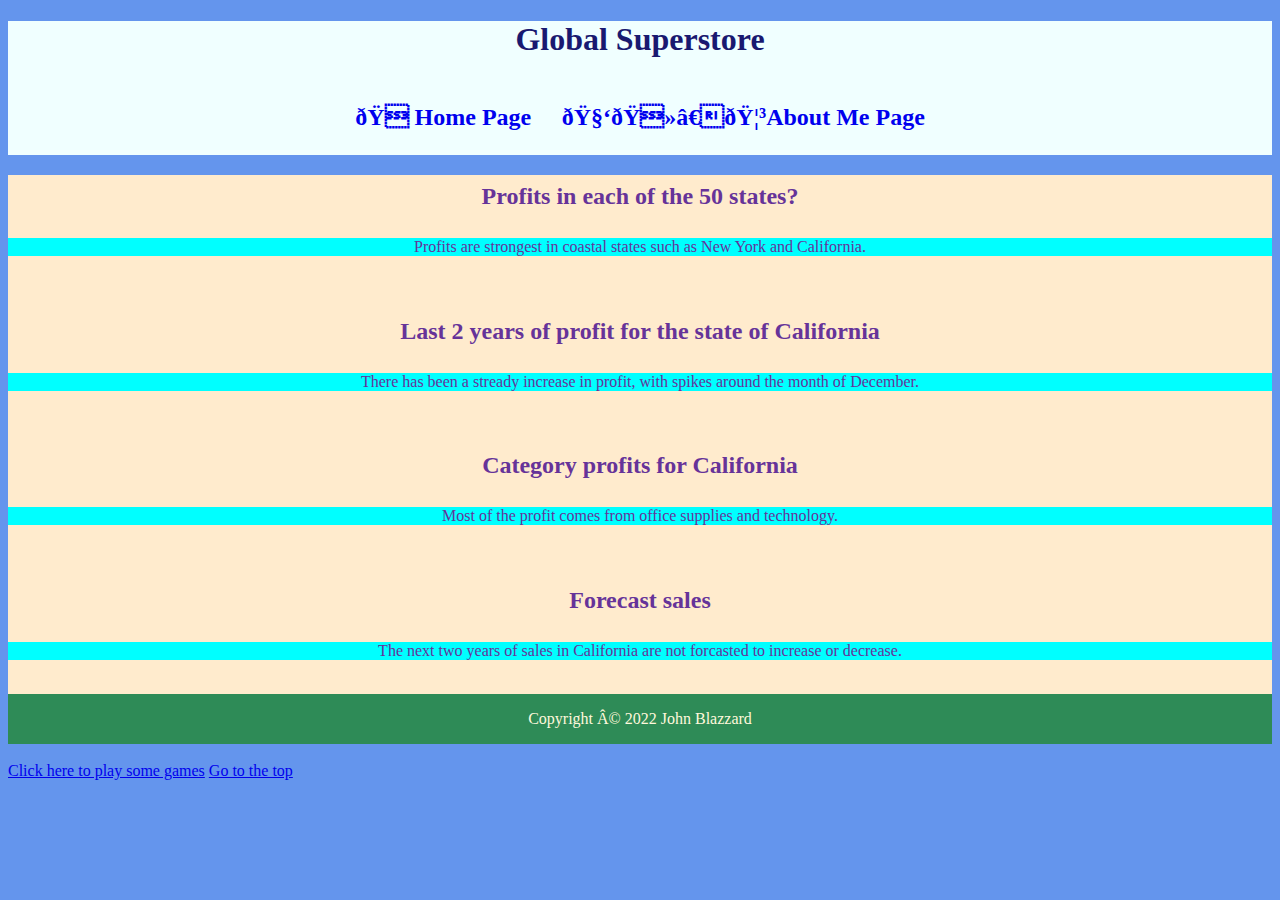
<file: html/tableau.html>
<!-- John Blazzard 6/16/22-->
<!DOCTYPE html>
<html>
    <head>
        <meta charset=UTF-8">
        <meta name="viewport" content="width=device-width, initial-scale=1.0">
        <meta http-equiv="X-UA-Compatible" content="ie=edge">
        <title>🏓Tableau</title>
        <link rel="stylesheet" type="text/css" href="../styles/bootstyles.css">
    </head>
    <body>
        <div class="header common">
            <h1>Global Superstore</h1>
            <nav>
                <a href="../index.html">🏠Home Page</a>
                <a href="../html/about.html">🧑🏻‍🦳About Me Page</a>
            </nav>
            
        </div>
        <div class="common mainbody">
            <h2>Profits in each of the 50 states?</h2>
            <div class='tableauPlaceholder' id='viz1655343452956' style='position: relative'><noscript><a href='#'><img alt='50 States ' src='https:&#47;&#47;public.tableau.com&#47;static&#47;images&#47;XP&#47;XPRHMB8CB&#47;1_rss.png' style='border: none' /></a></noscript><object class='tableauViz'  style='display:none;'><param name='host_url' value='https%3A%2F%2Fpublic.tableau.com%2F' /> <param name='embed_code_version' value='3' /> <param name='path' value='shared&#47;XPRHMB8CB' /> <param name='toolbar' value='yes' /><param name='static_image' value='https:&#47;&#47;public.tableau.com&#47;static&#47;images&#47;XP&#47;XPRHMB8CB&#47;1.png' /> <param name='animate_transition' value='yes' /><param name='display_static_image' value='yes' /><param name='display_spinner' value='yes' /><param name='display_overlay' value='yes' /><param name='display_count' value='yes' /><param name='language' value='en-US' /><param name='filter' value='publish=yes' /></object></div>                <script type='text/javascript'>                    var divElement = document.getElementById('viz1655343452956');                    var vizElement = divElement.getElementsByTagName('object')[0];                    vizElement.style.width='100%';vizElement.style.height=(divElement.offsetWidth*0.75)+'px';                    var scriptElement = document.createElement('script');                    scriptElement.src = 'https://public.tableau.com/javascripts/api/viz_v1.js';                    vizElement.parentNode.insertBefore(scriptElement, vizElement);                </script>
            <p>Profits are strongest in coastal states such as New York and California.</p>
            <br>
            <h2>Last 2 years of profit for the state of California</h2>
            <div class='tableauPlaceholder' id='viz1655343540102' style='position: relative'><noscript><a href='#'><img alt='Highest ' src='https:&#47;&#47;public.tableau.com&#47;static&#47;images&#47;Gl&#47;Global-Superstore2_16553435118800&#47;Highest&#47;1_rss.png' style='border: none' /></a></noscript><object class='tableauViz'  style='display:none;'><param name='host_url' value='https%3A%2F%2Fpublic.tableau.com%2F' /> <param name='embed_code_version' value='3' /> <param name='site_root' value='' /><param name='name' value='Global-Superstore2_16553435118800&#47;Highest' /><param name='tabs' value='no' /><param name='toolbar' value='yes' /><param name='static_image' value='https:&#47;&#47;public.tableau.com&#47;static&#47;images&#47;Gl&#47;Global-Superstore2_16553435118800&#47;Highest&#47;1.png' /> <param name='animate_transition' value='yes' /><param name='display_static_image' value='yes' /><param name='display_spinner' value='yes' /><param name='display_overlay' value='yes' /><param name='display_count' value='yes' /><param name='language' value='en-US' /><param name='filter' value='publish=yes' /></object></div>                <script type='text/javascript'>                    var divElement = document.getElementById('viz1655343540102');                    var vizElement = divElement.getElementsByTagName('object')[0];                    vizElement.style.width='100%';vizElement.style.height=(divElement.offsetWidth*0.75)+'px';                    var scriptElement = document.createElement('script');                    scriptElement.src = 'https://public.tableau.com/javascripts/api/viz_v1.js';                    vizElement.parentNode.insertBefore(scriptElement, vizElement);                </script>
            <p>There has been a stready increase in profit, with spikes around the month of December.</p>
            <br>
            <h2>Category profits for California</h2>
            <div class='tableauPlaceholder' id='viz1655343597032' style='position: relative'><noscript><a href='#'><img alt='EachCategory ' src='https:&#47;&#47;public.tableau.com&#47;static&#47;images&#47;Gl&#47;Global-Superstore3_16553435839250&#47;EachCategory&#47;1_rss.png' style='border: none' /></a></noscript><object class='tableauViz'  style='display:none;'><param name='host_url' value='https%3A%2F%2Fpublic.tableau.com%2F' /> <param name='embed_code_version' value='3' /> <param name='site_root' value='' /><param name='name' value='Global-Superstore3_16553435839250&#47;EachCategory' /><param name='tabs' value='no' /><param name='toolbar' value='yes' /><param name='static_image' value='https:&#47;&#47;public.tableau.com&#47;static&#47;images&#47;Gl&#47;Global-Superstore3_16553435839250&#47;EachCategory&#47;1.png' /> <param name='animate_transition' value='yes' /><param name='display_static_image' value='yes' /><param name='display_spinner' value='yes' /><param name='display_overlay' value='yes' /><param name='display_count' value='yes' /><param name='language' value='en-US' /><param name='filter' value='publish=yes' /></object></div>                <script type='text/javascript'>                    var divElement = document.getElementById('viz1655343597032');                    var vizElement = divElement.getElementsByTagName('object')[0];                    vizElement.style.width='100%';vizElement.style.height=(divElement.offsetWidth*0.75)+'px';                    var scriptElement = document.createElement('script');                    scriptElement.src = 'https://public.tableau.com/javascripts/api/viz_v1.js';                    vizElement.parentNode.insertBefore(scriptElement, vizElement);                </script>
            <p>Most of the profit comes from office supplies and technology.</p>
            <br>
            <h2>Forecast sales</h2>
            <div class='tableauPlaceholder' id='viz1655343666873' style='position: relative'><noscript><a href='#'><img alt='Forecast ' src='https:&#47;&#47;public.tableau.com&#47;static&#47;images&#47;Gl&#47;Global-Superstore4&#47;Forecast&#47;1_rss.png' style='border: none' /></a></noscript><object class='tableauViz'  style='display:none;'><param name='host_url' value='https%3A%2F%2Fpublic.tableau.com%2F' /> <param name='embed_code_version' value='3' /> <param name='site_root' value='' /><param name='name' value='Global-Superstore4&#47;Forecast' /><param name='tabs' value='no' /><param name='toolbar' value='yes' /><param name='static_image' value='https:&#47;&#47;public.tableau.com&#47;static&#47;images&#47;Gl&#47;Global-Superstore4&#47;Forecast&#47;1.png' /> <param name='animate_transition' value='yes' /><param name='display_static_image' value='yes' /><param name='display_spinner' value='yes' /><param name='display_overlay' value='yes' /><param name='display_count' value='yes' /><param name='language' value='en-US' /><param name='filter' value='publish=yes' /></object></div>                <script type='text/javascript'>                    var divElement = document.getElementById('viz1655343666873');                    var vizElement = divElement.getElementsByTagName('object')[0];                    vizElement.style.width='100%';vizElement.style.height=(divElement.offsetWidth*0.75)+'px';                    var scriptElement = document.createElement('script');                    scriptElement.src = 'https://public.tableau.com/javascripts/api/viz_v1.js';                    vizElement.parentNode.insertBefore(scriptElement, vizElement);                </script>
            <p>The next two years of sales in California are not forcasted to increase or decrease.</p>
            <br>
        </div>
        <div class="common footer">Copyright © 2022 John Blazzard</div>
        <br>
        <a href="https://www.coolmathgames.com/">Click here to play some games</a>
        <a href="#top">Go to the top</a>
        <br>
    </body>
</html>
</file>
<file: styles/bootstyles.css>
body{
    background-color:cornflowerblue;
    font-size: 16px;
}
.common{
    text-align: center;
    position: static;
}

.header{
    background-color:azure;
    color: midnightblue;
}

h2 {
    padding: .5rem;
}

nav {
    display: flex;
    align-items: center;
    justify-content: center;
    padding: 1rem;
    max-width: 600px;
    margin: 0 auto;
}

nav a {
    flex: 1 1 auto;
    display: block;
    padding: .5rem;
    font-size: 1.5rem;
    text-decoration: none;
    font-weight: 700;
}

nav a:hover {
    background-color: #000;
    color: #fff;
}
.mainbody{
    background-color:blanchedalmond;
    color:rebeccapurple;
}

.footer{
    height: 50px;
    background-color:seagreen;
    color:cornsilk;
    line-height: 50px;
}

p{
    background-color: aqua;
    background-attachment: fixed;
}
</file>
